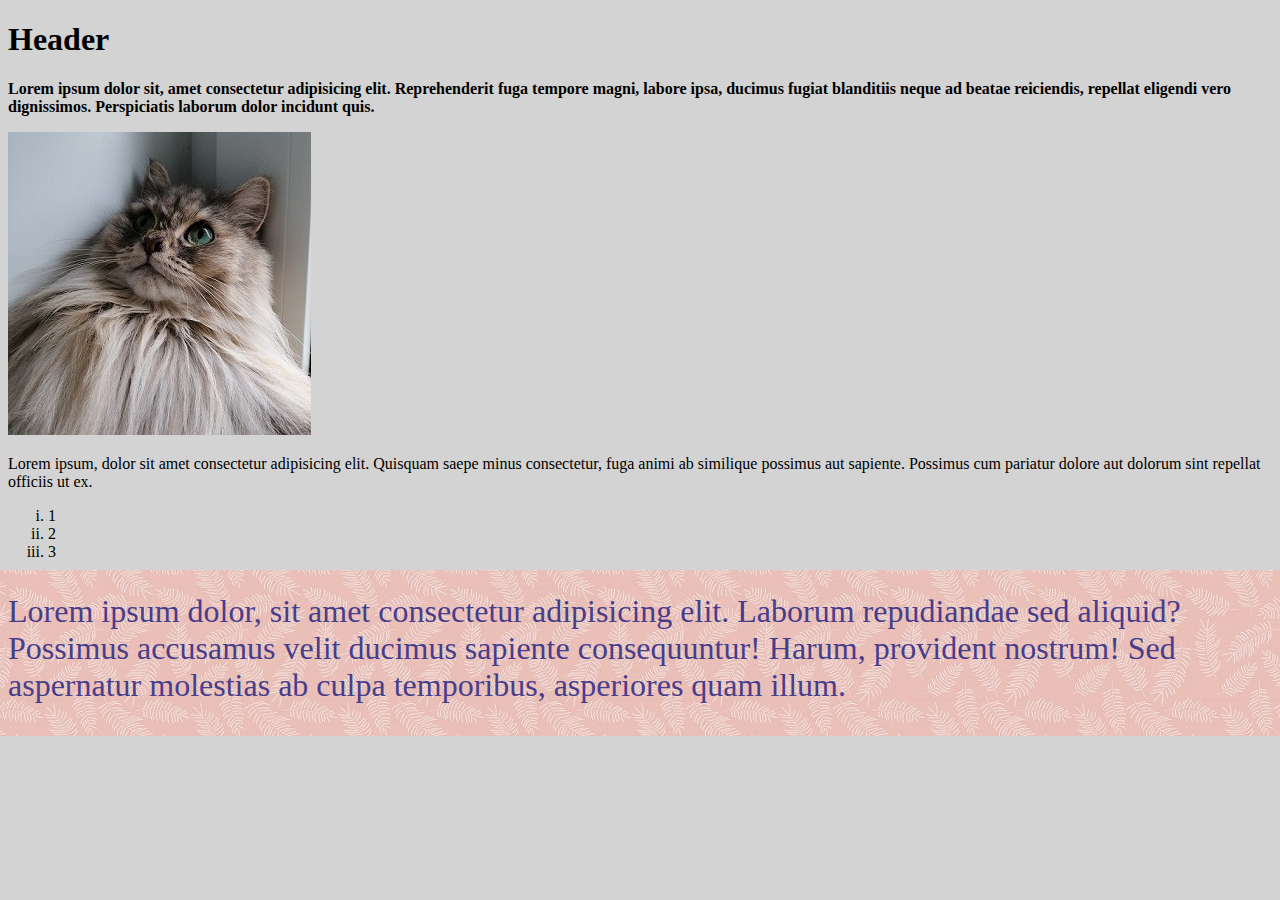
<file: index.html>
<!DOCTYPE html>
<html lang="en">
<head>
    <meta charset="UTF-8">
    <meta name="viewport" content="width=device-width, initial-scale=1.0">
    <title>Document</title>
    <link rel="stylesheet" href="css/style.css">
</head>
<body>
    <h1>Header</h1>
    <p class="bold">Lorem ipsum dolor sit, amet consectetur adipisicing elit. Reprehenderit fuga tempore magni, labore ipsa, ducimus fugiat blanditiis neque ad beatae reiciendis, repellat eligendi vero dignissimos. Perspiciatis laborum dolor incidunt quis.</p> 
    <p><img src="img/dusya.jpg" alt="Дуся"></p>
    <p>Lorem ipsum, dolor sit amet consectetur adipisicing elit. Quisquam saepe minus consectetur, fuga animi ab similique possimus aut sapiente. Possimus cum pariatur dolore aut dolorum sint repellat officiis ut ex.</p>
    <ul>
        <li>1</li>
        <li>2</li>
        <li>3</li>
    </ul>
    <p class ="color">Lorem ipsum dolor, sit amet consectetur adipisicing elit. Laborum repudiandae sed aliquid? Possimus accusamus velit ducimus sapiente consequuntur! Harum, provident nostrum! Sed aspernatur molestias ab culpa temporibus, asperiores quam illum.</p>
</body>
</html>
</file>
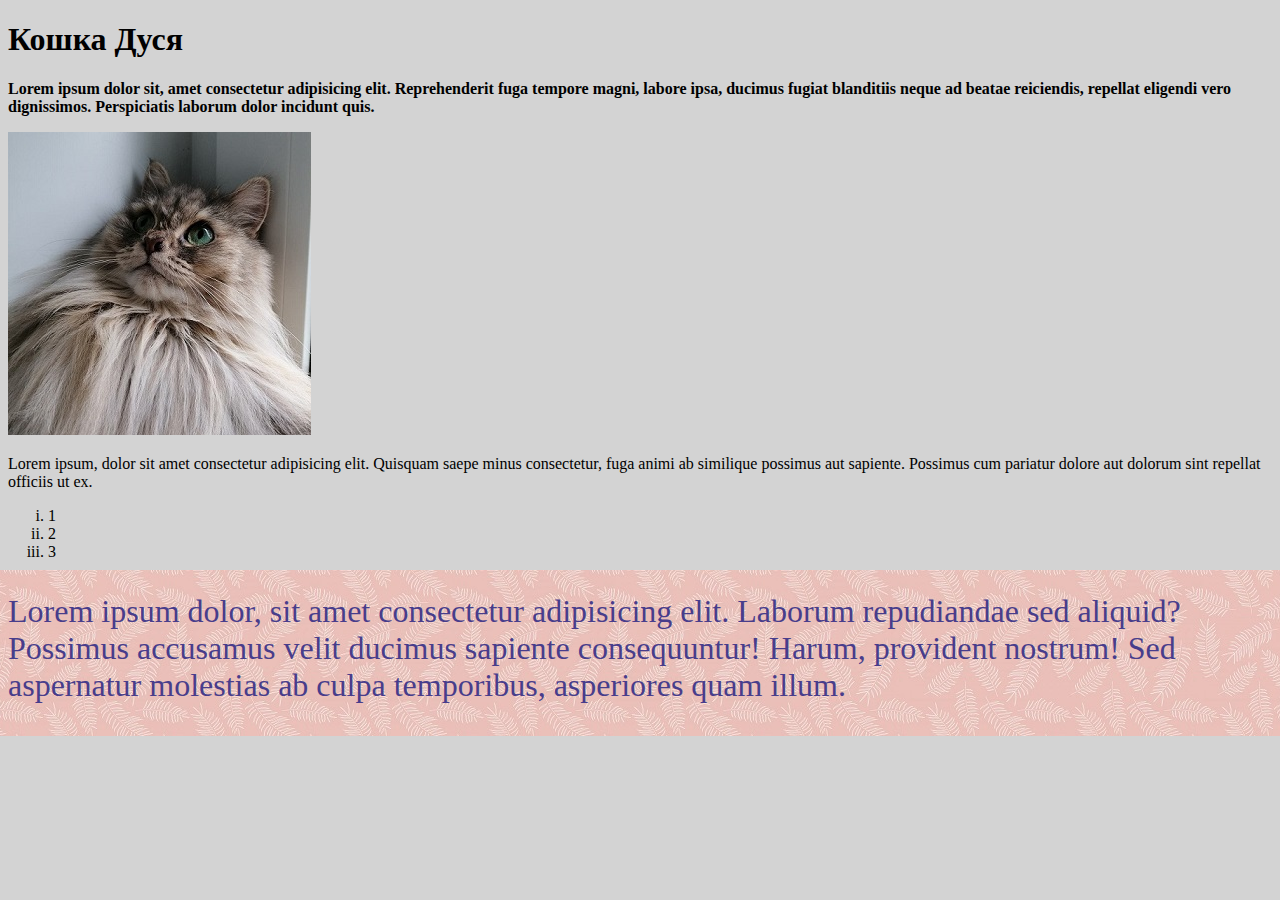
<file: article.html>
<!DOCTYPE html>
<html lang="en">
<head>
    <meta charset="UTF-8">
    <meta name="viewport" content="width=device-width, initial-scale=1.0">
    <title>Document</title>
    <link rel="stylesheet" href="css/style.css">
</head>
<body>
    <h1>Кошка Дуся</h1>
    <p class="bold">Lorem ipsum dolor sit, amet consectetur adipisicing elit. Reprehenderit fuga tempore magni, labore ipsa, ducimus fugiat blanditiis neque ad beatae reiciendis, repellat eligendi vero dignissimos. Perspiciatis laborum dolor incidunt quis.</p> 
    <p><img src="img/dusya.jpg" alt="Дуся"></p>
    <p>Lorem ipsum, dolor sit amet consectetur adipisicing elit. Quisquam saepe minus consectetur, fuga animi ab similique possimus aut sapiente. Possimus cum pariatur dolore aut dolorum sint repellat officiis ut ex.</p>
    <ul>
        <li>1</li>
        <li>2</li>
        <li>3</li>
    </ul>
    <p class ="color">Lorem ipsum dolor, sit amet consectetur adipisicing elit. Laborum repudiandae sed aliquid? Possimus accusamus velit ducimus sapiente consequuntur! Harum, provident nostrum! Sed aspernatur molestias ab culpa temporibus, asperiores quam illum.</p>
</body>
</html>
</file>
<file: css/style.css>
body{
    background: url(../img/fon1.jpg) lightgray repeat-x bottom;    
}
.bold{
    font-weight: bold;
}
ul{
    list-style-type: lower-roman;    
}
.color{
    color:darkslateblue;
    font-size:2rem
}
</file>
